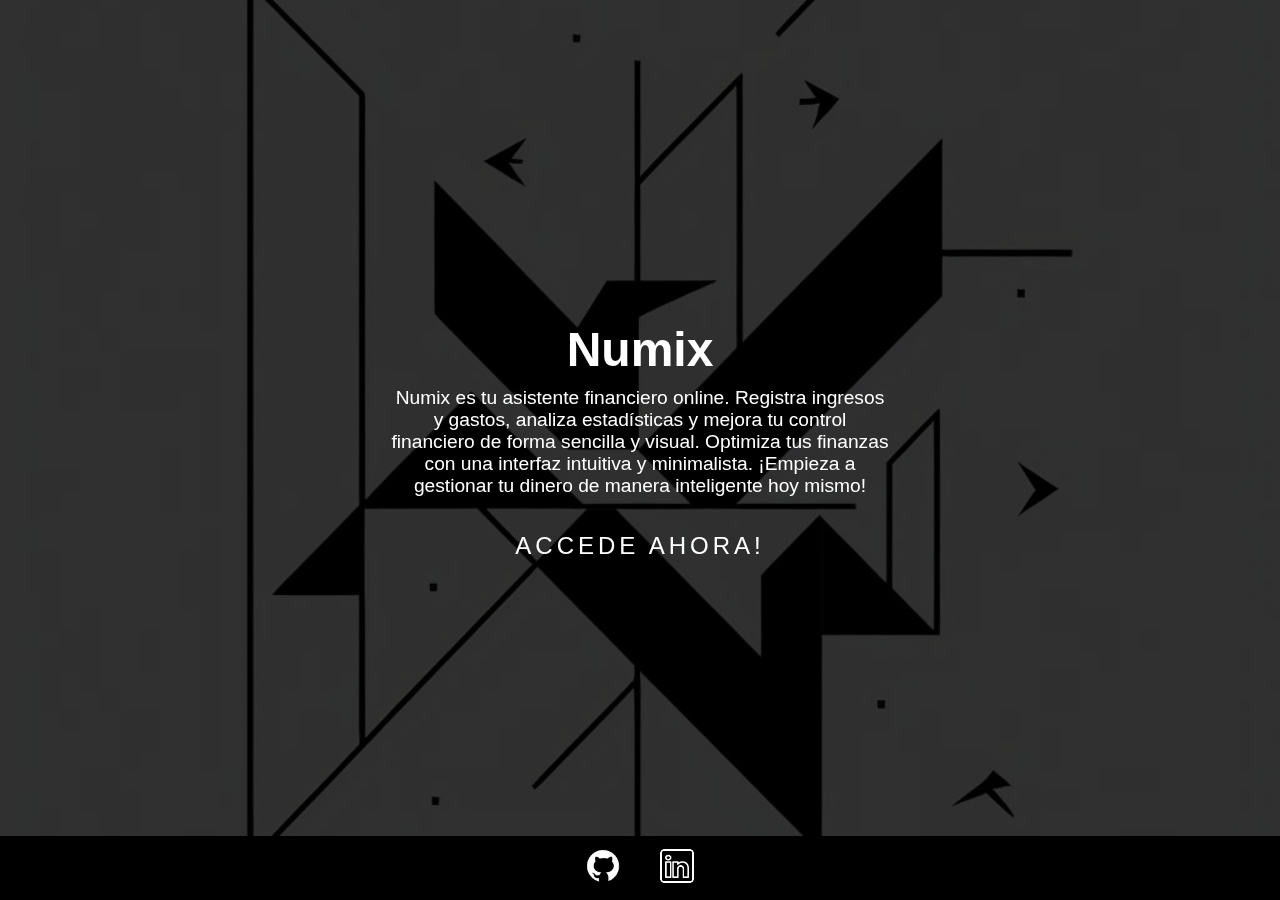
<file: index.html>
<!DOCTYPE html>
<html lang="en">
<head>
    <meta charset="UTF-8">
    <meta name="viewport" content="width=device-width, initial-scale=1.0">
    <link rel="shortcut icon" href="assets/img/icon.ico" type="image/x-icon">
    <title>Numix | Tu gestor de finanzas!</title>
    <meta name="description" content="Una pagina para poder gestionar gastos y ganacias, basandose en los datos introducidos. Gestiona y observa tus finanzas de manera online!">
    <link rel="stylesheet" href="style.css">
</head>
<body>
    <main>
        <h1>Numix</h1>
        <p>Numix es tu asistente financiero online. Registra ingresos y gastos, analiza estadísticas y mejora tu control financiero de forma sencilla y visual. Optimiza tus finanzas con una interfaz intuitiva y minimalista. ¡Empieza a gestionar tu dinero de manera inteligente hoy mismo!</p>
        <a href="Main/main.html" class="btn-neon">
            <span id="span1"></span>
            <span id="span2"></span>
            <span id="span3"></span>
            <span id="span4"></span>
            ACCEDE AHORA!
        </a>
    </main>
    <footer>
        <div class="social-icons">
            <a href="https://github.com/elpambi" target="_blank">
                <img src="assets/img/github.png" alt="Github_logo">
            </a>
            <a href="https://www.linkedin.com/in/pablo-ruiz-carbonero-6770012ab/" target="_blank">
                <img src="assets/img/linkedin.png" alt="Linkedin_logo">
            </a>
        </div>
    </footer>
</body>
</html>
</file>
<file: style.css>
/* Reset básico */
* {
    margin: 0;
    padding: 0;
    box-sizing: border-box;
    font-family: Arial, sans-serif;
    color: #fff;
}

body {
    background: url('assets/img/wallpaper.jpeg') no-repeat center center fixed;
    background-size: cover;
    height: 100vh;
    margin: 0;
    overflow: auto;
    /* Evita problemas si se añade más contenido */
    display: flex;
    justify-content: center;
    align-items: center;
    text-align: center;
}

body::before {
    content: "";
    position: fixed;
    top: 0;
    left: 0;
    width: 100%;
    height: 100%;
    background: linear-gradient(rgba(0, 0, 0, 0.8), rgba(0, 0, 0, 0.8));
    z-index: -1;
}

main {
    width: 500px;
}

/* Título */
h1 {
    font-size: 3rem;
    margin-bottom: 10px;
}

/* Descripción */
p {
    font-size: 1.2rem;
    margin-bottom: 20px;
}

/* Botón minimalista */
button {
    background: none;
    border: 2px solid white;
    color: white;
    padding: 10px 20px;
    font-size: 1rem;
    cursor: pointer;
    border-radius: 5px;
    transition: 0.3s;
}

.btn-neon {
    position: relative;
    display: inline-block;
    padding: 15px 30px;
    color: #fff;
    letter-spacing: 4px;
    text-decoration: none;
    font-size: 24px;
    overflow: hidden;
    transition: 0.2s;
}

.btn-neon:hover {
    background: #a945c7;
    box-shadow: 0 0 10px #a945c7, 0 0 40px #a945c7, 0 0 80px #a945c7;
    transition-delay: 1s;
}

.btn-neon span {
    position: absolute;
    display: block;
}

#span1 {
    top: 0;
    left: -100%;
    width: 100%;
    height: 2px;
    background: linear-gradient(90deg, transparent, #a945c7);
}

.btn-neon:hover #span1 {
    left: 100%;
    transition: 1s;
}

#span3 {
    bottom: 0;
    right: -100%;
    width: 100%;
    height: 2px;
    background: linear-gradient(270deg, transparent, #a945c7);
}

.btn-neon:hover #span3 {
    right: 100%;
    transition: 1s;
    transition-delay: 0.5s;
}

#span2 {
    top: -100%;
    right: 0;
    width: 2px;
    height: 100%;
    background: linear-gradient(180deg, transparent, #a945c7);
}

.btn-neon:hover #span2 {
    top: 100%;
    transition: 1s;
    transition-delay: 0.25s;
}

#span4 {
    bottom: -100%;
    left: 0;
    width: 2px;
    height: 100%;
    background: linear-gradient(360deg, transparent, #a945c7);
}

.btn-neon:hover #span4 {
    bottom: 100%;
    transition: 1s;
    transition-delay: 0.75s;
}

/* Footer */
footer {
    position: absolute;
    bottom: 0;
    width: 100%;
    background: black;
    padding: 10px 0;
    display: flex;
    justify-content: center;
    gap: 15px;
}

.social-icons a {
    display: inline-block;
    margin: 0 15px;
}

.social-icons img {
    width: 40px;
    height: 40px;
    transition: transform 0.3s ease-in-out;
}

.social-icons img:hover {
    transform: scale(1.2);
}
</file>
